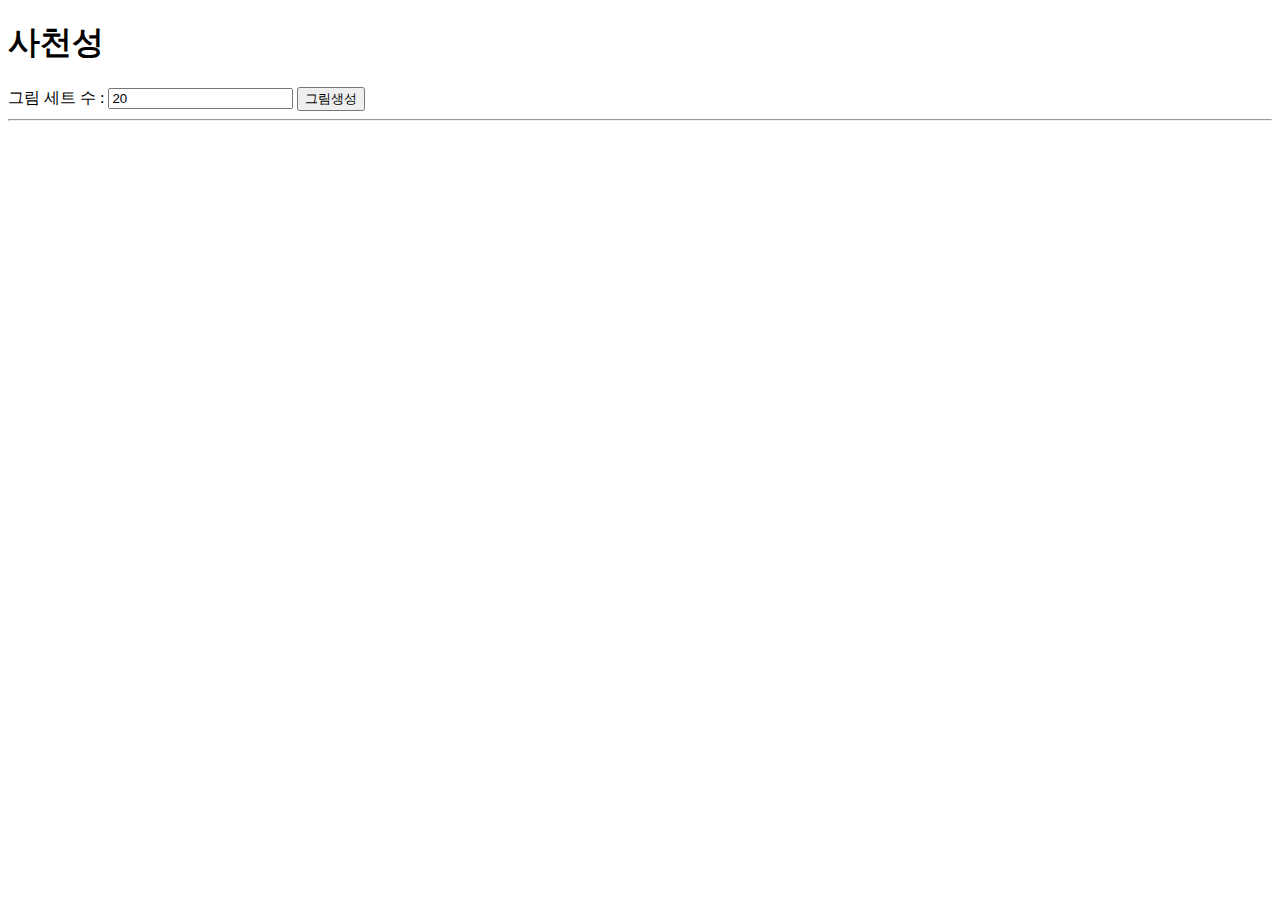
<file: homework/home.html>
<!DOCTYPE html>
<html lang="en">
<head>
    <meta charset="UTF-8">
    <meta name="viewport" content="width=device-width, initial-scale=1.0">
    <title>사천성</title>
    <script defer src="./home.js"></script>
    <link rel="stylesheet" href="./home.css">
</head>
<body>

    <h1>사천성</h1>

    <label>그림 세트 수 : </label>
    <input type="number" value="20" id="cardCnt">
    <input type="button" value="그림생성" onclick="handleClick();">

    <hr>


    <main></main>


    

    

    
    
</body>
</html>
</file>
<file: homework/home.css>
.card-area{
    width: 80%;
    height: 80%;
    border: 3px solid black;
}

.card {
    width: 100%;
    height: 100%;
    position: relative;
    backface-visibility: hidden;
    transition: .2s;
}

/* 앞면 , 뒷면 */
.card > div{
    position: absolute;
    width: 100%;
    height: 100%;
    display: flex;
    justify-content: center;
    align-items: center;
    font-size: 32px;
    font-weight: 700;
    background-color: black;
    color: white;
    border-radius: 15px;
}

.card-front{
    
}
.card-back{
    transform: rotateY(180deg);
}

.flip > .card{
    transform: rotateY(180deg);
}

main{
    background-color: rgba(0, 0, 0, 0.2);
    width: 1200px;
    margin: 0 auto;
    display: grid;
    grid-template-columns: repeat(10 , 100px);
    grid-auto-rows: 120px;
    place-items: center center;
    place-content: center center;
}


.card-back{
    font-size: 40px;
}

.removed {
    display: none;
}
</file>
